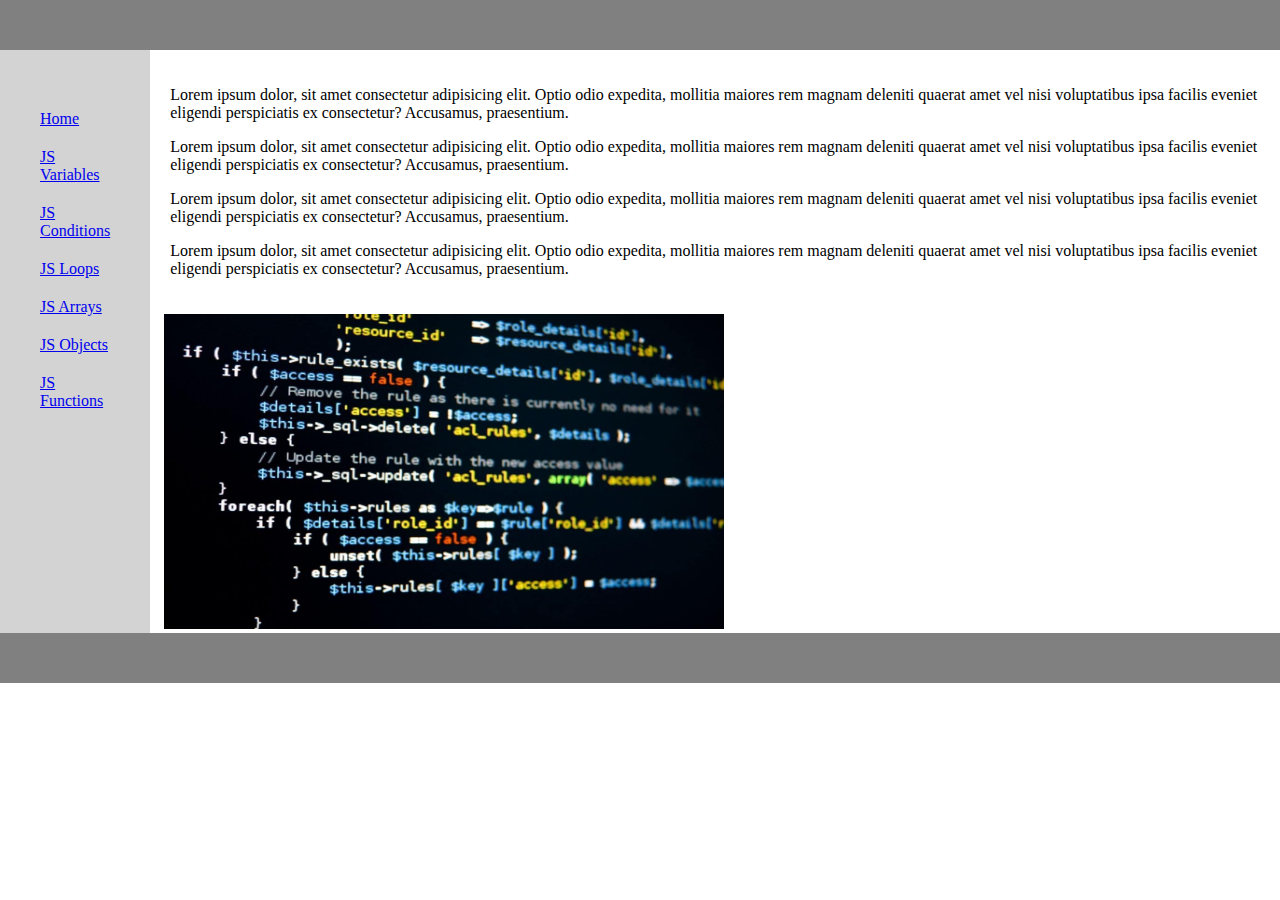
<file: index.html>
<!DOCTYPE html>
<html lang="en">
  <head>
    <script></script>
    <link rel="stylesheet" href="style/index.css" />
    <meta charset="UTF-8" />
    <meta name="viewport" content="width=device-width, initial-scale=1.0" />
    <title>Home</title>
  </head>
  <body>
    <div class="menu"></div>
    <div class="main">
      <div class="left_main">
        <a href="./index.html">Home</a>
        <!-- Mikayel -->
        <a href="./variables.html">JS Variables</a>
        <!-- Georgia - mostly type -->
        <a href="./conditions.html">JS Conditions</a>
        <!-- Edgar Ghazaryan -->
        <a href="./loops.html">JS Loops</a>
        <!-- Anahit (for loop) -->
        <a href="./arrays.html">JS Arrays</a>
        <!-- Hayk -->
        <a href="./objects.html">JS Objects</a>
        <!-- Edo MMA -->
        <a href="./function.html">JS Functions</a>
        <!-- Artur -->
      </div>
      <div class="right_main">
        <div class="right_main_top">
          <p>
            Lorem ipsum dolor, sit amet consectetur adipisicing elit. Optio odio
            expedita, mollitia maiores rem magnam deleniti quaerat amet vel nisi
            voluptatibus ipsa facilis eveniet eligendi perspiciatis ex
            consectetur? Accusamus, praesentium.
          </p>
          <p>
            Lorem ipsum dolor, sit amet consectetur adipisicing elit. Optio odio
            expedita, mollitia maiores rem magnam deleniti quaerat amet vel nisi
            voluptatibus ipsa facilis eveniet eligendi perspiciatis ex
            consectetur? Accusamus, praesentium.
          </p>
          <p>
            Lorem ipsum dolor, sit amet consectetur adipisicing elit. Optio odio
            expedita, mollitia maiores rem magnam deleniti quaerat amet vel nisi
            voluptatibus ipsa facilis eveniet eligendi perspiciatis ex
            consectetur? Accusamus, praesentium.
          </p>
          <p>
            Lorem ipsum dolor, sit amet consectetur adipisicing elit. Optio odio
            expedita, mollitia maiores rem magnam deleniti quaerat amet vel nisi
            voluptatibus ipsa facilis eveniet eligendi perspiciatis ex
            consectetur? Accusamus, praesentium.
          </p>
        </div>
        <div class="right_main_bottom">
          <div class="code_image">
            <img
              src="./images/homEpage_banner.jpg"
              alt=""
              width="560px"
              height="315"
            />
          </div>
          <div class="video_iFrame">
            <iframe
              width="560"
              height="315"
              src="https://www.youtube.com/embed/ciKLpeWxXeQ?si=D4jCMbbLlcLLU1KW"
              title="YouTube video player"
              frameborder="0"
              allow="accelerometer; autoplay; clipboard-write; encrypted-media; gyroscope; picture-in-picture; web-share"
              referrerpolicy="strict-origin-when-cross-origin"
              allowfullscreen
            ></iframe>
          </div>
        </div>
      </div>
    </div>
    <div class="footer"></div>
  </body>
</html>
</file>
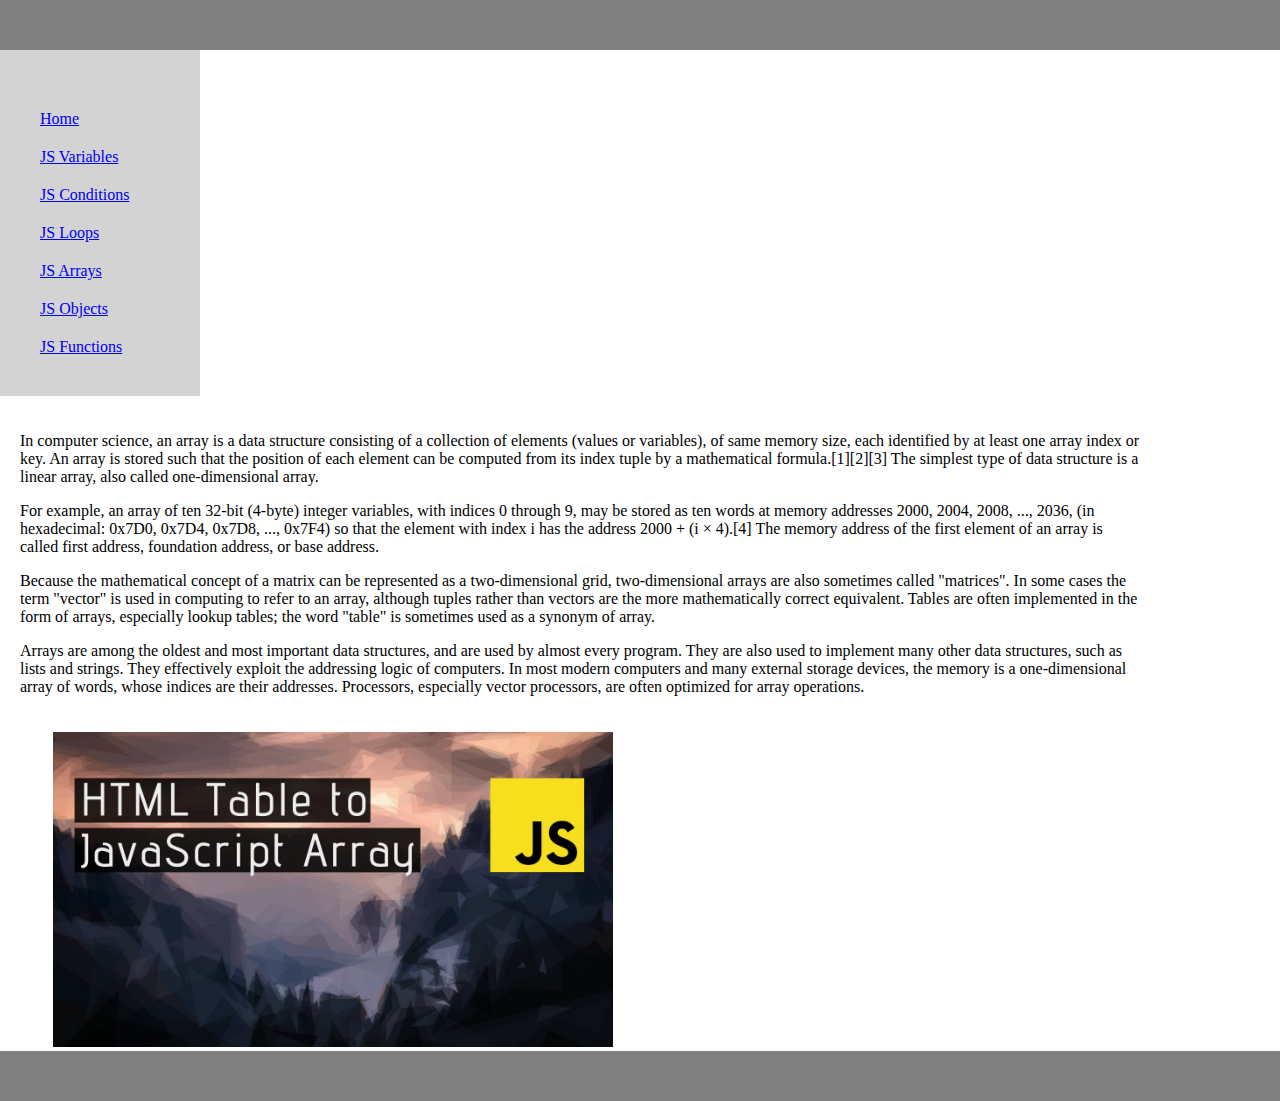
<file: arrays.html>
<!DOCTYPE html>
<html lang="en">

<head>
    <script></script>
    <link rel="stylesheet" href="style/index.css" />
    <meta charset="UTF-8" />
    <meta name="viewport" content="width=device-width, initial-scale=1.0" />
    <title>Arrays</title>
</head>

<body>
    <div class="menu"></div>
    <div class="main">
        <div class="left_main">
            <a href="./index.html">Home</a>
            <!-- Mikayel -->
            <a href="./variables.html">JS Variables</a>
            <!-- Georgia - mostly type -->
            <a href="./conditions.html">JS Conditions</a>
            <!-- Edgar Ghazaryan -->
            <a href="./loops.html">JS Loops</a>
            <!-- Anahit (for loop) -->
            <a href="./arrays.html">JS Arrays</a>
            <!-- Hayk -->
            <a href="./objects.html">JS Objects</a>
            <!-- Edo MMA -->
            <a href="./function.html">JS Functions</a>
            <!-- Artur -->
        </div>
    </div>
    <div class="right_main">
        <div class="right_main_top">
            <p>
                In computer science, an array is a data structure consisting of a collection of elements (values or
                variables), of same memory size, each identified by at least one array index or key. An array is
                stored such that the position of each element can be computed from its index tuple by a mathematical
                formula.[1][2][3] The simplest type of data structure is a linear array, also called one-dimensional
                array.
            </p>
            <p>
                For example, an array of ten 32-bit (4-byte) integer variables, with indices 0 through 9, may be
                stored as ten words at memory addresses 2000, 2004, 2008, ..., 2036, (in hexadecimal: 0x7D0, 0x7D4,
                0x7D8, ..., 0x7F4) so that the element with index i has the address 2000 + (i × 4).[4] The memory
                address of the first element of an array is called first address, foundation address, or base
                address.
            </p>
            <p>
                Because the mathematical concept of a matrix can be represented as a two-dimensional grid,
                two-dimensional arrays are also sometimes called "matrices". In some cases the term "vector" is used
                in computing to refer to an array, although tuples rather than vectors are the more mathematically
                correct equivalent. Tables are often implemented in the form of arrays, especially lookup tables;
                the word "table" is sometimes used as a synonym of array.
            </p>
            <p>
                Arrays are among the oldest and most important data structures, and are used by almost every
                program. They are also used to implement many other data structures, such as lists and strings. They
                effectively exploit the addressing logic of computers. In most modern computers and many external
                storage devices, the memory is a one-dimensional array of words, whose indices are their addresses.
                Processors, especially vector processors, are often optimized for array operations.
            </p>
        </div>
        <div class="right_main_bottom">
            <div class="code_image">
                <img src="./images/arrays.jpg" alt="" width="560px" height="315" />
            </div>
            <div class="video_iFrame">
                <iframe width="560" height="315" src="https://www.youtube.com/embed/yQ1fz8LY354?si=NwOQ8sPAbC_lASGD"
                    title="YouTube video player" frameborder="0"
                    allow="accelerometer; autoplay; clipboard-write; encrypted-media; gyroscope; picture-in-picture; web-share"
                    referrerpolicy="strict-origin-when-cross-origin" allowfullscreen></iframe>
            </div>
        </div>
    </div>
    </div>
    <div class="footer"></div>
</body>

</html>
</file>
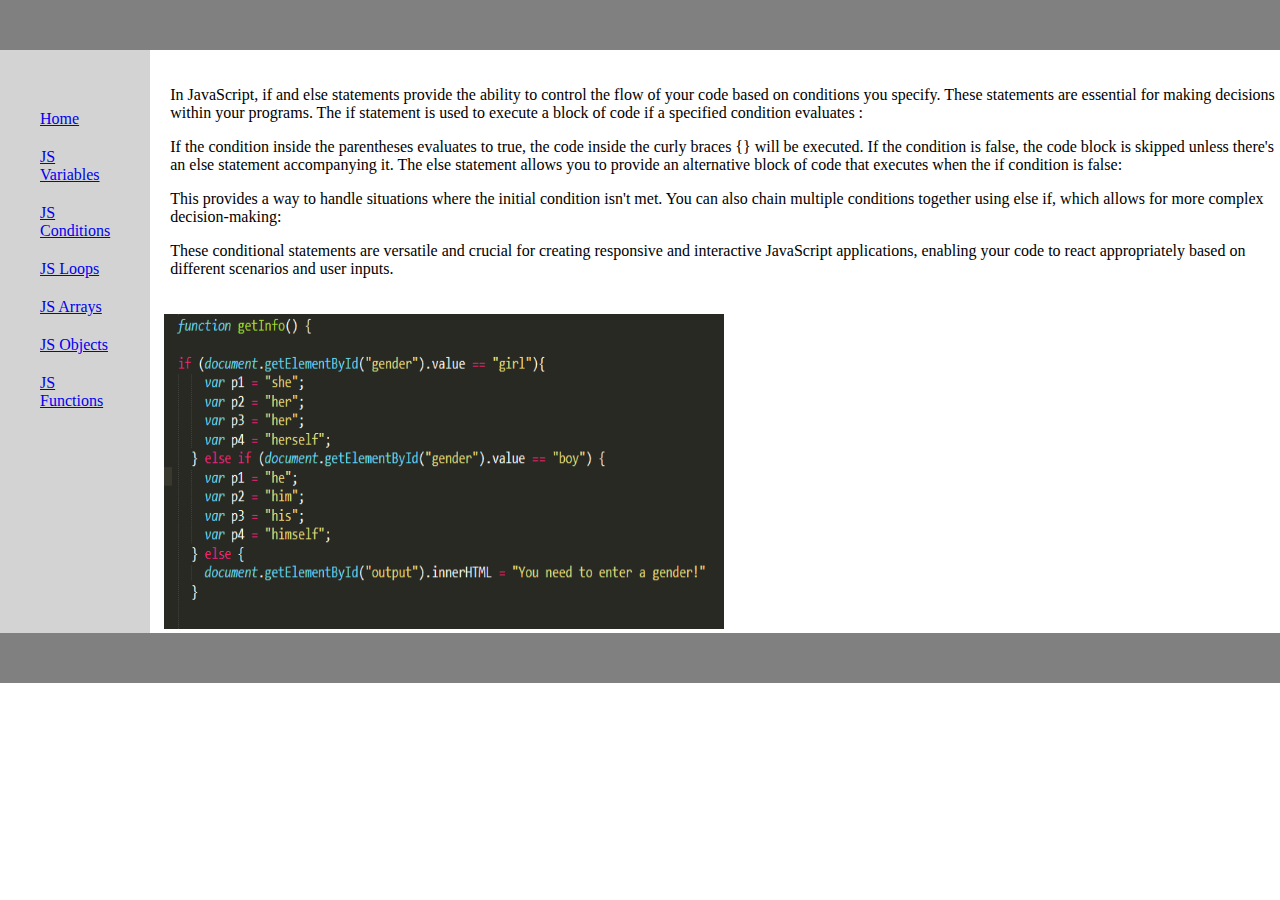
<file: conditions.html>
<!DOCTYPE html>
<html lang="en">
  <head>
    <script></script>
    <link rel="stylesheet" href="style/index.css" />
    <meta charset="UTF-8" />
    <meta name="viewport" content="width=device-width, initial-scale=1.0" />
    <title>Conditions</title>
  </head>
  <body>
    <div class="menu"></div>
    <div class="main">
      <div class="left_main">
        <a href="./index.html">Home</a>
        <!-- Mikayel -->
        <a href="./variables.html">JS Variables</a>
        <!-- Georgia - mostly type -->
        <a href="./conditions.html">JS Conditions</a>
        <!-- Edgar Ghazaryan -->
        <a href="./loops.html">JS Loops</a>
        <!-- Anahit (for loop) -->
        <a href="./arrays.html">JS Arrays</a>
        <!-- Hayk -->
        <a href="./objects.html">JS Objects</a>
        <!-- Edo MMA -->
        <a href="./function.html">JS Functions</a>
        <!-- Artur -->
      </div>
      <div class="right_main">
        <div class="right_main_top">
          <p>
            In JavaScript, if and else statements provide the ability to control
            the flow of your code based on conditions you specify. These
            statements are essential for making decisions within your programs.
            The if statement is used to execute a block of code if a specified
            condition evaluates :
          </p>
          <p>
            If the condition inside the parentheses evaluates to true, the code
            inside the curly braces {} will be executed. If the condition is
            false, the code block is skipped unless there's an else statement
            accompanying it. The else statement allows you to provide an
            alternative block of code that executes when the if condition is
            false:
          </p>
          <p>
            This provides a way to handle situations where the initial condition
            isn't met. You can also chain multiple conditions together using
            else if, which allows for more complex decision-making:
          </p>
          <p>
            These conditional statements are versatile and crucial for creating
            responsive and interactive JavaScript applications, enabling your
            code to react appropriately based on different scenarios and user
            inputs.
          </p>
        </div>
        <div class="right_main_bottom">
          <div class="code_image">
            <img
              src="./images/conditions.png"
              alt=""
              width="560px"
              height="315"
            />
          </div>
          <div class="video_iFrame">
            <iframe
              width="560"
              height="315"
              src="https://www.youtube.com/embed/IsG4Xd6LlsM?si=0a5mvH7-pJK_W_92"
              title="YouTube video player"
              frameborder="0"
              allow="accelerometer; autoplay; clipboard-write; encrypted-media; gyroscope; picture-in-picture; web-share"
              referrerpolicy="strict-origin-when-cross-origin"
              allowfullscreen
            ></iframe>
          </div>
        </div>
      </div>
    </div>
    <div class="footer"></div>
  </body>
</html>
</file>
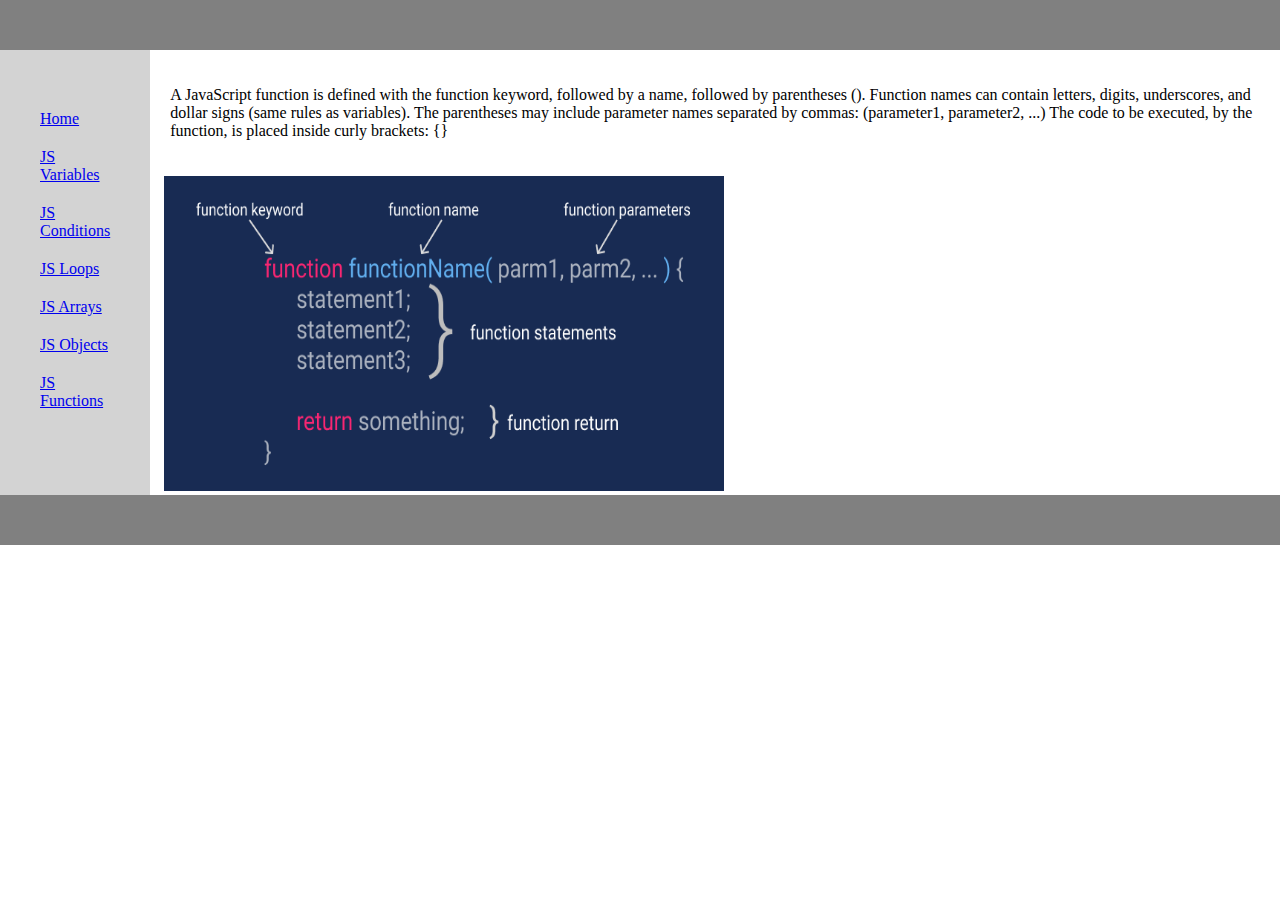
<file: function.html>
<!DOCTYPE html>
<html lang="en">
  <head>
    <script></script>
    <link rel="stylesheet" href="style/index.css" />
    <meta charset="UTF-8" />
    <meta name="viewport" content="width=device-width, initial-scale=1.0" />
    <title>Document 1</title>
  </head>
  <body>
    <div class="menu"></div>
    <div class="main">
      <div class="left_main">
        <a href="./index.html">Home</a>
        <!-- Mikayel -->
        <a href="./variables.html">JS Variables</a>
        <!-- Georgia - mostly type -->
        <a href="./conditions.html">JS Conditions</a>
        <!-- Edgar Ghazaryan -->
        <a href="./loops.html">JS Loops</a>
        <!-- Anahit (for loop) -->
        <a href="./arrays.html">JS Arrays</a>
        <!-- Hayk -->
        <a href="./objects.html">JS Objects</a>
        <!-- Edo MMA -->
        <a href="./function.html">JS Functions</a>
        <!-- Artur -->
      </div>
      <div class="right_main">
        <div class="right_main_top">
          <p>
            A JavaScript function is defined with the function keyword, followed
            by a name, followed by parentheses (). Function names can contain
            letters, digits, underscores, and dollar signs (same rules as
            variables). The parentheses may include parameter names separated by
            commas: (parameter1, parameter2, ...) The code to be executed, by
            the function, is placed inside curly brackets: {}
          </p>
        </div>
        <div class="right_main_bottom">
          <div class="code_image">
            <img src="images/fuctions.png" alt="" width="560px" height="315" />
          </div>
          <div class="video_iFrame">
            <iframe
              width="560"
              height="315"
              src="https://www.youtube.com/embed/O1MfgaGkcKU?si=2I5tUf3y5P_rfNpQ"
              title="YouTube video player"
              frameborder="0"
              allow="accelerometer; autoplay; clipboard-write; encrypted-media; gyroscope; picture-in-picture; web-share"
              referrerpolicy="strict-origin-when-cross-origin"
              allowfullscreen
            ></iframe>
          </div>
        </div>
      </div>
    </div>
    <div class="footer"></div>
  </body>
</html>
</file>
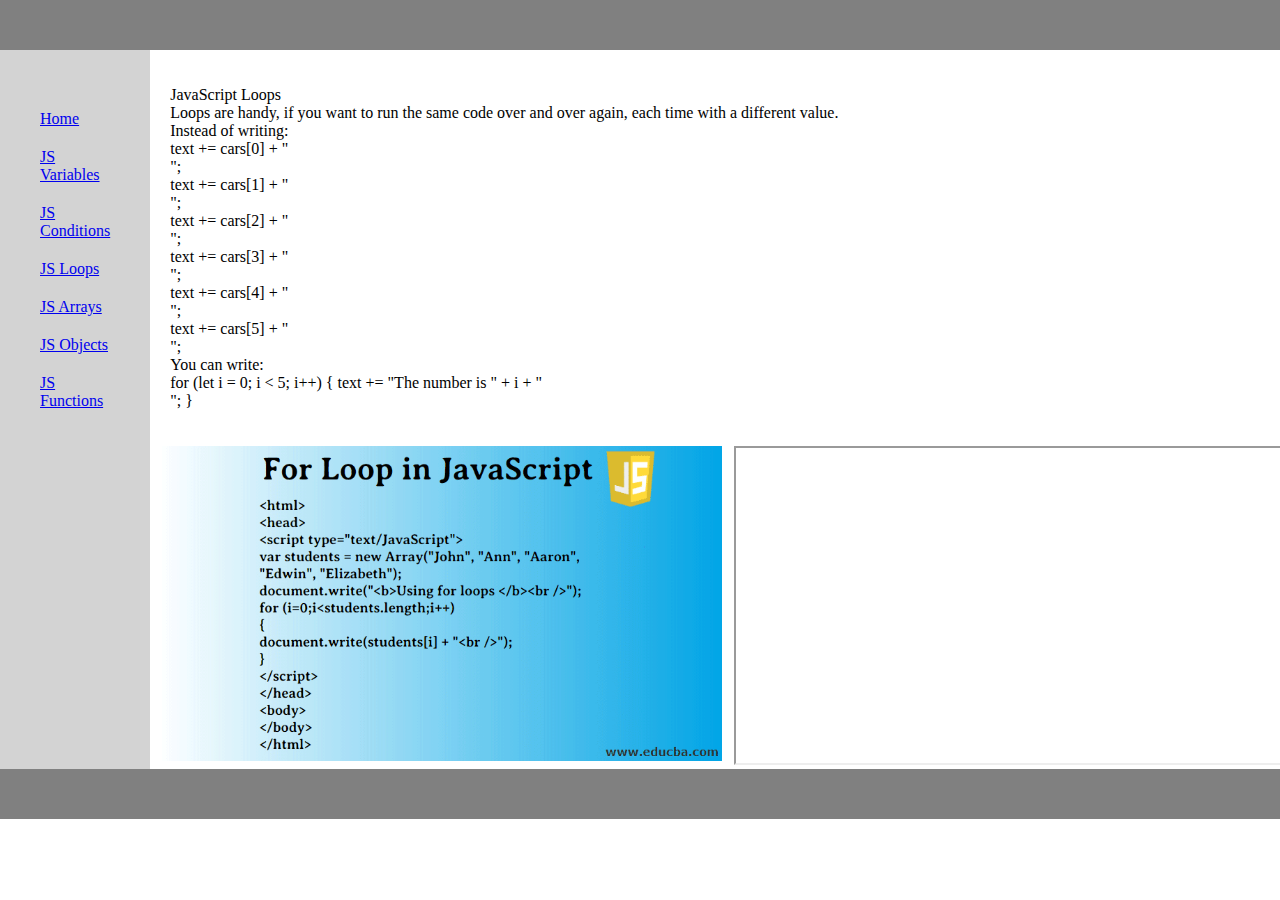
<file: loops.html>
<!DOCTYPE html>
<html lang="en">
  <head>
    <script></script>
    <link rel="stylesheet" href="style/index.css" />
    <meta charset="UTF-8" />
    <meta name="viewport" content="width=device-width, initial-scale=1.0" />
    <title>Document 1</title>
  </head>
  <body>
    <div class="menu"></div>
    <div class="main">
      <div class="left_main">
        <a href="./index.html">Home</a>
        <!-- Mikayel -->
        <a href="./variables.html">JS Variables</a>
        <!-- Georgia - mostly type -->
        <a href="./conditions.html">JS Conditions</a>
        <!-- Edgar Ghazaryan -->
        <a href="./loops.html">JS Loops</a>
        <!-- Anahit (for loop) -->
        <a href="./arrays.html">JS Arrays</a>
        <!-- Hayk -->
        <a href="./objects.html">JS Objects</a>
        <!-- Edo MMA -->
        <a href="./function.html">JS Functions</a>
        <!-- Artur -->
      </div>
      <div class="right_main">
        <div class="right_main_top">
          <p>
            JavaScript Loops
            <br />
            Loops are handy, if you want to run the same code over and over
            again, each time with a different value.
            <br />
            Instead of writing:
            <br />
            text += cars[0] + "<br />";
            <br />
            text += cars[1] + "<br />";
            <br />
            text += cars[2] + "<br />";
            <br />
            text += cars[3] + "<br />";
            <br />
            text += cars[4] + "<br />";
            <br />
            text += cars[5] + "<br />";
            <br />
            You can write:
            <br />
            for (let i = 0; i < 5; i++) { text += "The number is " + i + "<br />";
            }
          </p>
        </div>
        <div class="right_main_bottom">
          <div class="code_image">
            <img
              src="images/For-Loop-in-JavaScript.png"
              alt=""
              width="560px"
              height="315"
            />
          </div>
          <div class="video_iFrame">
            <iframe
              width="560"
              height="315"
              src="https://www.youtube.com/embed/XreJK6gfyDI?si=dg_OHLp4DjosgmSm"
            ></iframe>
          </div>
        </div>
      </div>
    </div>
    <div class="footer"></div>
  </body>
</html>
</file>
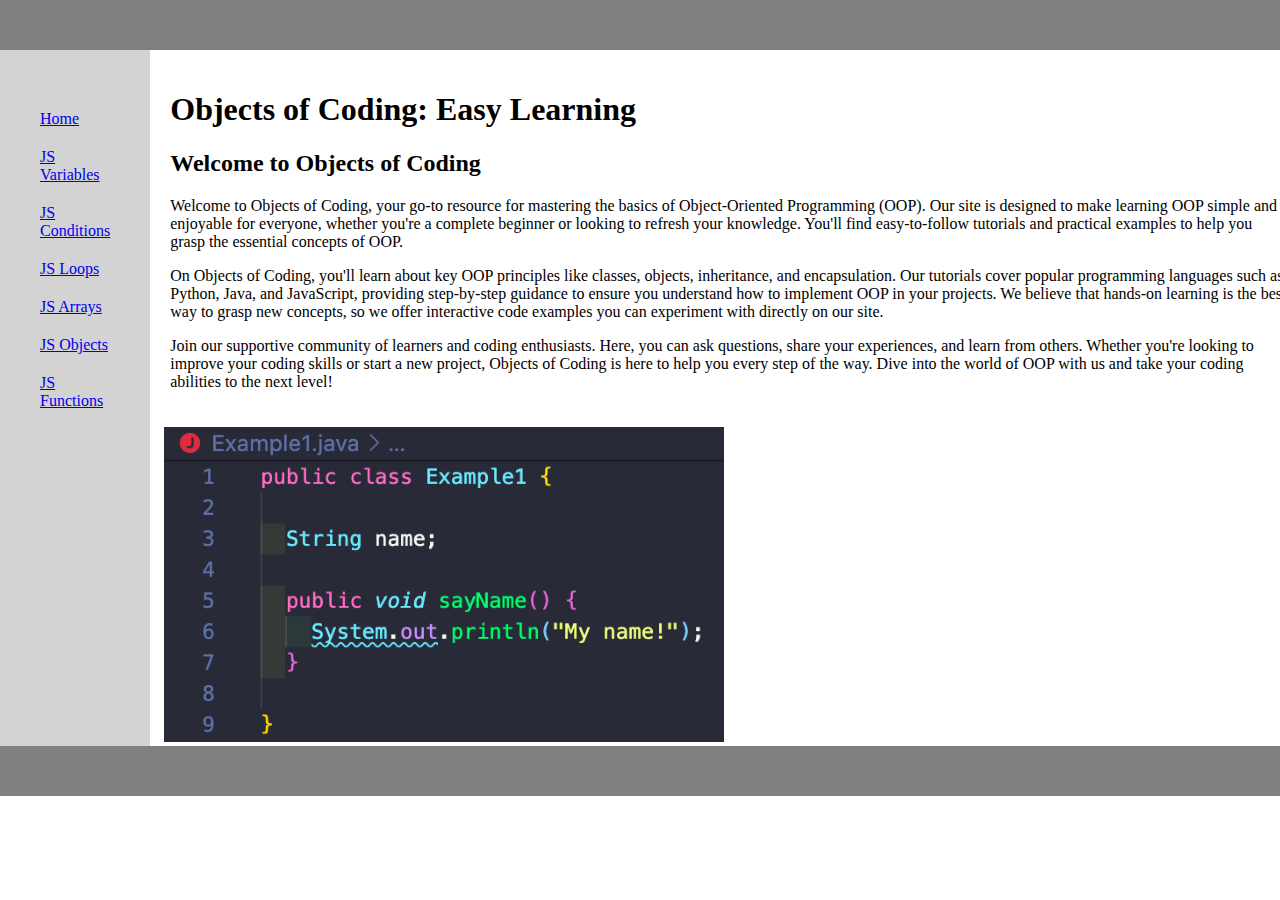
<file: objects.html>
<!DOCTYPE html>
<html lang="en">
  <head>
    <script></script>
    <link rel="stylesheet" href="style/index.css" />
    <meta charset="UTF-8" />
    <meta name="viewport" content="width=device-width, initial-scale=1.0" />
    <title>Objects</title>
  </head>

  <body>
    <div class="menu"></div>
    <div class="main">
      <div class="left_main">
        <a href="./index.html">Home</a>
        <!-- Mikayel -->
        <a href="./variables.html">JS Variables</a>
        <!-- Georgia - mostly type -->
        <a href="./conditions.html">JS Conditions</a>
        <!-- Edgar Ghazaryan -->
        <a href="./loops.html">JS Loops</a>
        <!-- Anahit (for loop) -->
        <a href="./arrays.html">JS Arrays</a>
        <!-- Hayk -->
        <a href="./objects.html">JS Objects</a>
        <!-- Edo MMA -->
        <a href="./function.html">JS Functions</a>
        <!-- Artur -->
      </div>
      <div class="right_main">
        <div class="right_main_top">
          <h1>Objects of Coding: Easy Learning</h1>
          <h2>Welcome to Objects of Coding</h2>
          <p>
            Welcome to Objects of Coding, your go-to resource for mastering the
            basics of Object-Oriented Programming (OOP). Our site is designed to
            make learning OOP simple and enjoyable for everyone, whether you're
            a complete beginner or looking to refresh your knowledge. You'll
            find easy-to-follow tutorials and practical examples to help you
            grasp the essential concepts of OOP.
          </p>
          <p>
            On Objects of Coding, you'll learn about key OOP principles like
            classes, objects, inheritance, and encapsulation. Our tutorials
            cover popular programming languages such as Python, Java, and
            JavaScript, providing step-by-step guidance to ensure you understand
            how to implement OOP in your projects. We believe that hands-on
            learning is the best way to grasp new concepts, so we offer
            interactive code examples you can experiment with directly on our
            site.
          </p>
          <p>
            Join our supportive community of learners and coding enthusiasts.
            Here, you can ask questions, share your experiences, and learn from
            others. Whether you're looking to improve your coding skills or
            start a new project, Objects of Coding is here to help you every
            step of the way. Dive into the world of OOP with us and take your
            coding abilities to the next level!
          </p>
        </div>
        <div class="right_main_bottom">
          <div class="code_image">
            <img
              src="./images/1_SAxVVFN-HU6cDcxyYHM4EQ.png"
              alt=""
              width="560px"
              height="315"
            />
          </div>
          <div class="video_iFrame">
            <iframe
              width="560"
              height="315"
              src="https://www.youtube.com/embed/xG2Vbnv0wvg?si=TkDr3UnF-y7nS9qK"
              title="YouTube video player"
              frameborder="0"
              allow="accelerometer; autoplay; clipboard-write; encrypted-media; gyroscope; picture-in-picture; web-share"
              referrerpolicy="strict-origin-when-cross-origin"
              allowfullscreen
            ></iframe>
          </div>
        </div>
      </div>
    </div>
    <div class="footer"></div>
  </body>
</html>
</file>
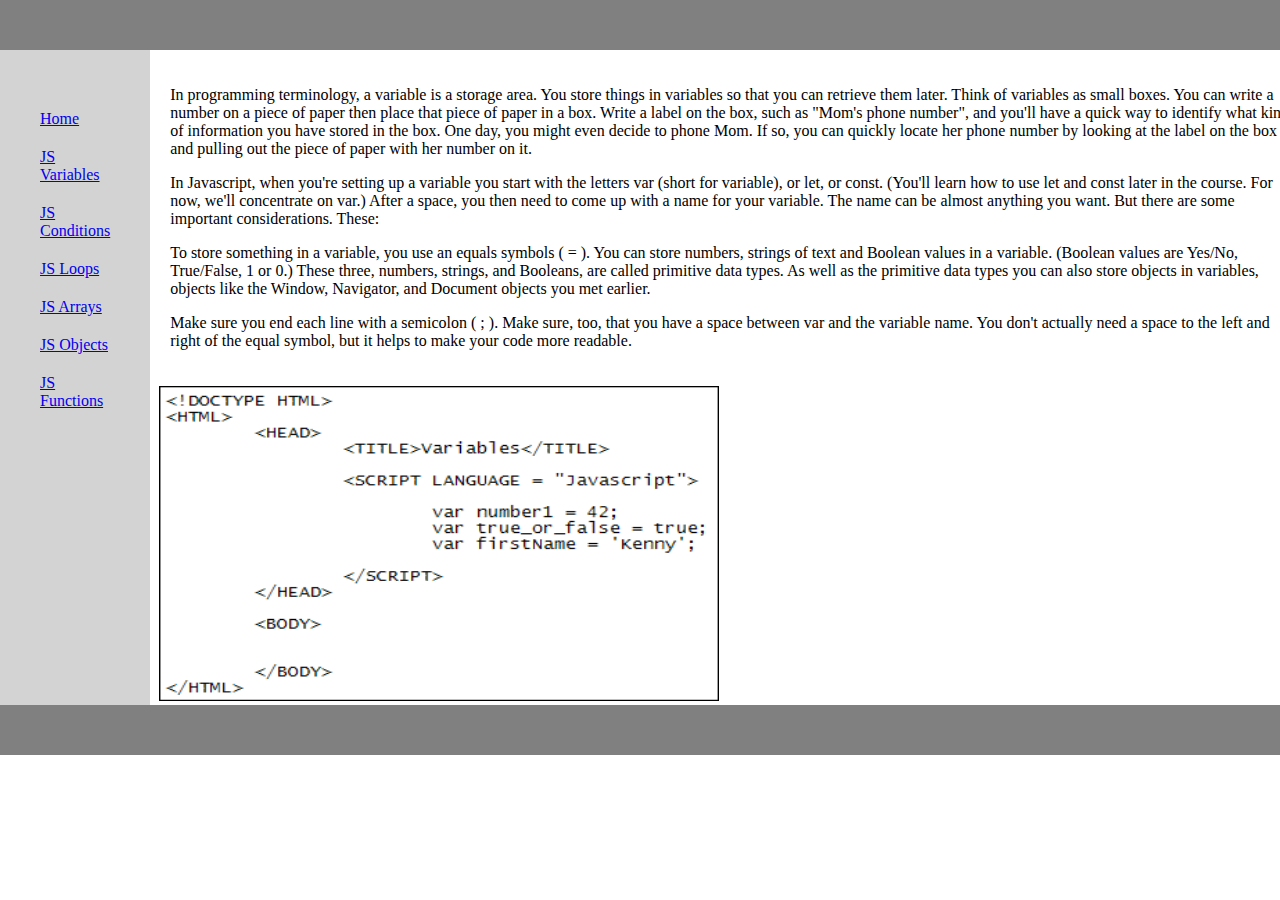
<file: variables.html>
<!DOCTYPE html>
<html lang="en">
  <head>
    <script></script>
    <link rel="stylesheet" href="style/index.css" />
    <meta charset="UTF-8" />
    <meta name="viewport" content="width=device-width, initial-scale=1.0" />
    <title>Document 1</title>
  </head>
  <body>
    <div class="menu"></div>
    <div class="main">
      <div class="left_main">
        <a href="./index.html">Home</a>
        <!-- Mikayel -->
        <a href="./variables.html">JS Variables</a>
        <!-- Georgia - mostly type -->
        <a href="./conditions.html">JS Conditions</a>
        <!-- Edgar Ghazaryan -->
        <a href="./loops.html">JS Loops</a>
        <!-- Anahit (for loop) -->
        <a href="./arrays.html">JS Arrays</a>
        <!-- Hayk -->
        <a href="./objects.html">JS Objects</a>
        <!-- Edo MMA  -->
        <a href="./function.html">JS Functions</a>
        <!-- Artur -->
      </div>
      <div class="right_main">
        <div class="right_main_top">
          <p>
            In programming terminology, a variable is a storage area. You store
            things in variables so that you can retrieve them later. Think of
            variables as small boxes. You can write a number on a piece of paper
            then place that piece of paper in a box. Write a label on the box,
            such as "Mom's phone number", and you'll have a quick way to
            identify what kind of information you have stored in the box. One
            day, you might even decide to phone Mom. If so, you can quickly
            locate her phone number by looking at the label on the box and
            pulling out the piece of paper with her number on it.
          </p>
          <p>
            In Javascript, when you're setting up a variable you start with the
            letters var (short for variable), or let, or const. (You'll learn
            how to use let and const later in the course. For now, we'll
            concentrate on var.) After a space, you then need to come up with a
            name for your variable. The name can be almost anything you want.
            But there are some important considerations. These:
          </p>
          <p>
            To store something in a variable, you use an equals symbols ( = ).
            You can store numbers, strings of text and Boolean values in a
            variable. (Boolean values are Yes/No, True/False, 1 or 0.) These
            three, numbers, strings, and Booleans, are called primitive data
            types. As well as the primitive data types you can also store
            objects in variables, objects like the Window, Navigator, and
            Document objects you met earlier.
          </p>
          <p>
            Make sure you end each line with a semicolon ( ; ). Make sure, too,
            that you have a space between var and the variable name. You don't
            actually need a space to the left and right of the equal symbol, but
            it helps to make your code more readable.
          </p>
        </div>
        <div class="right_main_bottom">
          <div class="code_image">
            <img src="./images/3_variables.jpg" alt="" width="560px" height="315" />
          </div>
          <div class="video_iFrame">
            <iframe width="560" height="315" src="https://www.youtube.com/embed/9aGIAL16DL4?si=S2qQ5ZkALiQGxzw9" title="YouTube video player" frameborder="0" allow="accelerometer; autoplay; clipboard-write; encrypted-media; gyroscope; picture-in-picture; web-share" referrerpolicy="strict-origin-when-cross-origin" allowfullscreen></iframe>
            ></iframe>
          </div>
        </div>
      </div>
    </div>
    <div class="footer"></div>
  </body>
</html>
</file>
<file: style/index.css>
body,
html {
  padding: 0;
  margin: 0;
}

.menu {
  height: 50px;
  background-color: grey;
}

.main {
  display: flex;
}

.left_main {
  padding: 40px;
  width: 120px;
  display: flex;
  flex-direction: column;
  background-color: lightgray;
}

.left_main a {
  margin-top: 20px;
}

.right_main_top {
  padding: 20px;
  width: 1120px;
}

.right_main_bottom {
  display: flex;
  justify-content: space-evenly;
}

.footer {
  height: 50px;
  background-color: grey;
}
</file>
